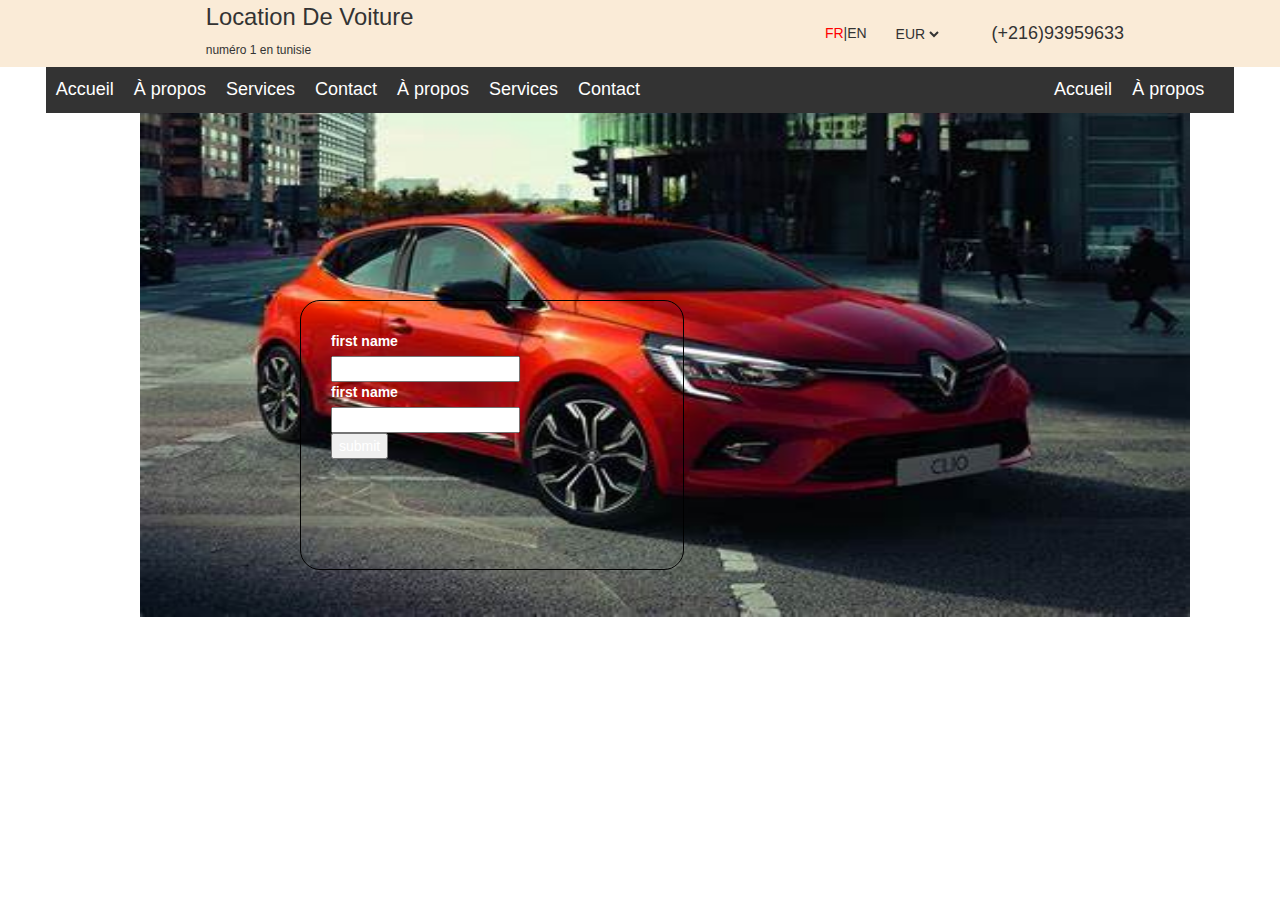
<file: index.html>
<!DOCTYPE html>
<html lang="en">
<head>
    <meta charset="UTF-8">
    <meta http-equiv="X-UA-Compatible" content="IE=edge">
    <meta name="viewport" content="width=device-width, initial-scale=1.0">
    <link rel="stylesheet" href="style.css">
    <title>location de voiture</title>
    <link rel="shortcut icon" href="logo titre.jpg">
    <link rel="stylesheet" href="https://maxcdn.bootstrapcdn.com/bootstrap/3.4.1/css/bootstrap.min.css">
</head>
<body>
<div class="parent">
    <div class="one">
        <div class="header"><p>Location De Voiture</p><h6>numéro 1 en tunisie</h6></div>
    </div>
    <div class="two">
        <h5><SPAN>FR</SPAN>|EN</h5>
           <form>
            <select >
                <option>EUR</option>
                <option>TND</option>
            </select>
           </form>
            <div class="lord">
                <script src="https://cdn.lordicon.com/ritcuqlt.js"></script>
                <lord-icon
                    src="https://cdn.lordicon.com/ssvybplt.json"
                    trigger="hover"
                    colors="primary:#121331"
                    state="hover-phone-ring-signal"
                    style="width:25px;height:25px">
                </lord-icon>
               </div>
               <h4>(+216)93959633</h3>
    </div>
</div>
<div class="parent2">
    <ul class="navbar1">
        <li><a href="#">Accueil</a></li>
        <li><a href="#">À propos</a></li>
        <li><a href="#">Services</a></li>
        <li><a href="#">Contact</a></li>
        <li><a href="#">À propos</a></li>
        <li><a href="#">Services</a></li>
        <li><a href="#">Contact</a></li>
    </ul>
    <ul class="navbar2">
        <li><a href="#">Accueil</a></li>
        <li><a href="#">À propos</a></li>
    </ul>
</div>
<div class="parent3">
    <img src="photo clio.jpg" alt="">
    <form action="">
        <div class="formulaire">
            <label for="">first name</label><br>
            <input type="text"><br>
            <label for="">first name</label><br>
            <input type="text"><br>
            <button>submit</button>
        </div>
    </form> 
   </div> 

</body>
</html>
</file>
<file: style.css>
.parent
{
    background-color: antiquewhite;
    display: flex;
    align-items: center;
    justify-content: space-between;
    justify-content: space-around;
}
.parent .one p
{
    font-size: 170%;
}
.parent .two
{
    display: flex;
    align-items: center;
    
}
.parent .two h5
{
    padding: 0% 10% 0% 0%;
}
.parent .two span
{
    color: red;
}
.parent .lord
{
    display: flex;
    padding: 0% 0% 0% 10%;
}
.parent .two select
{
    border: 0;
    
    background-color: antiquewhite;

}
.parent2
{
  position: absolute;
  z-index: 1;
  display: flex;
  justify-content: space-between;
  justify-content: center;
  width: 100%;
}
.parent2 .navbar1 {
    list-style: none;
    display: flex;
    align-items: start;
    padding: 10px;
    background-color: #333;
    color: #fff;
   
  }
  
  .parent2 .navbar1 li {
    margin-right: 20px;
  }
  
  .parent2 .navbar1 a {
    color: #fff;
    text-decoration: none;
    font-size: 18px;
    text-align: center;
  }
  
  .parent2 .navbar1 a:hover {
    text-decoration: underline;
  }
  
  .parent2 .navbar2 {
    list-style: none;
    display: flex;
    align-items: end;
    padding: 10px;
    background-color: #333;
    padding-left: 30%;
    color: #fff;
    
  }
  
  .parent2 .navbar2 li {
    margin-right: 20px;
  }
  
  .parent2 .navbar2 a {
    color: #fff;
    text-decoration: none;
    font-size: 18px;
    text-align: center;
  }
  
  .parent2 .navbar2 a:hover {
    text-decoration: underline;
  }
  
  .parent3 img
  {
    display: flex;
    width: 82%;
    height: 550px;
    position: absolute;
    z-index: 0;
    left: 140px;
  }
  form .formulaire
  {
    color: white;
    position: absolute;
    z-index: 1;
    border: 1px solid black;
    background-color: rgb(rgb(95, 83, 83), rgb(62, 172, 62), blue,0.5);
  }
  .formulaire
  {
    position: absolute;
    z-index: 2;
   left: 300px;
   top: 300px;
    padding: 30px;
    border-radius: 20px;
    width: 30%;
    height: 30%;
    align-items: center;
    background-color: rgb(rgb(95, 83, 83), rgb(62, 172, 62), blue,0.5);
  }
</file>
